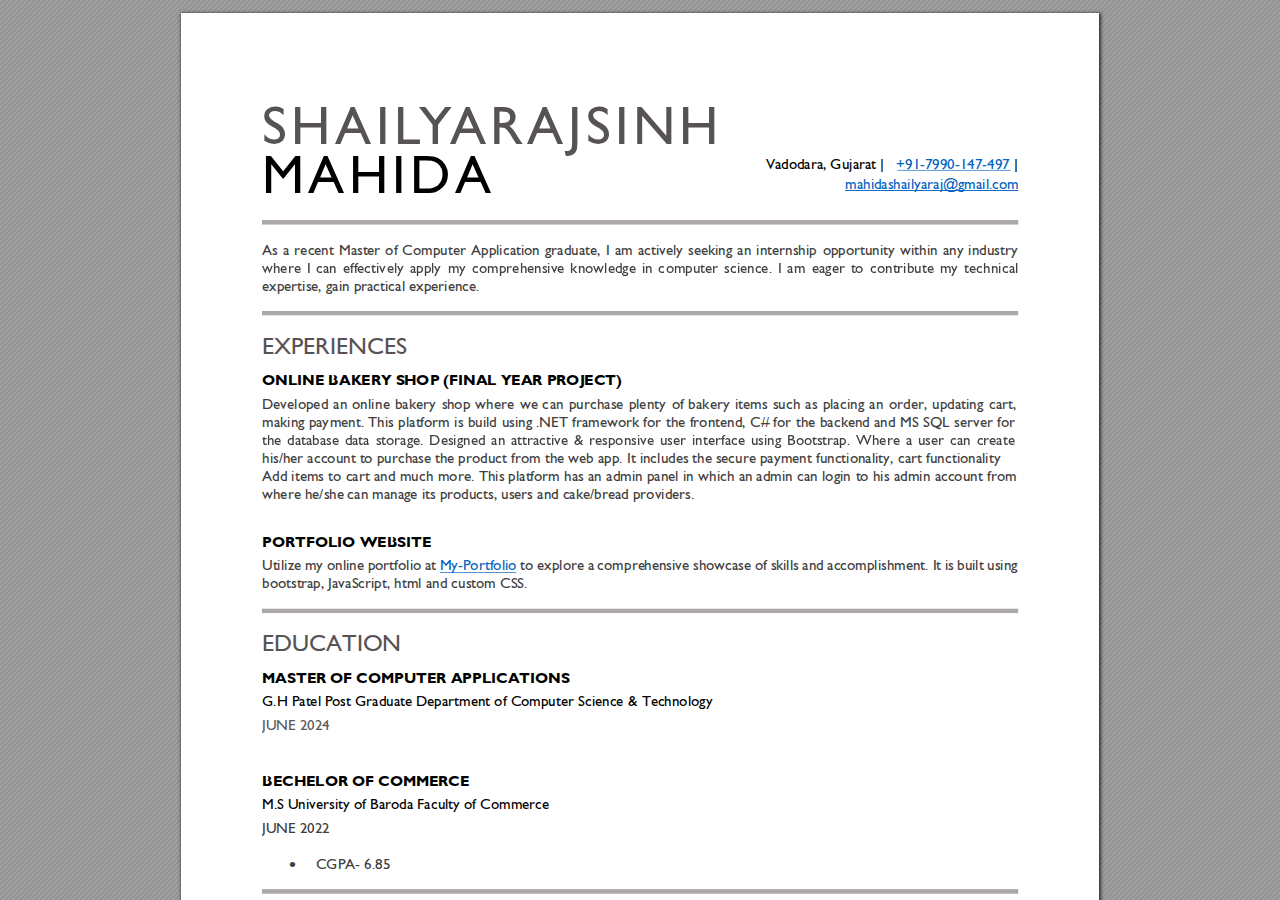
<file: Shailyarajsinh CV.html>
<!DOCTYPE html>
<!-- Created by pdf2htmlEX (https://github.com/pdf2htmlEX/pdf2htmlEX) -->
<html xmlns="http://www.w3.org/1999/xhtml">
<head>
<meta charset="utf-8"/>
<meta name="generator" content="pdf2htmlEX"/>
<meta http-equiv="X-UA-Compatible" content="IE=edge,chrome=1"/>
<style type="text/css">
/*! 
 * Base CSS for pdf2htmlEX
 * Copyright 2012,2013 Lu Wang <coolwanglu@gmail.com> 
 * https://github.com/pdf2htmlEX/pdf2htmlEX/blob/master/share/LICENSE
 */#sidebar{position:absolute;top:0;left:0;bottom:0;width:250px;padding:0;margin:0;overflow:auto}#page-container{position:absolute;top:0;left:0;margin:0;padding:0;border:0}@media screen{#sidebar.opened+#page-container{left:250px}#page-container{bottom:0;right:0;overflow:auto}.loading-indicator{display:none}.loading-indicator.active{display:block;position:absolute;width:64px;height:64px;top:50%;left:50%;margin-top:-32px;margin-left:-32px}.loading-indicator img{position:absolute;top:0;left:0;bottom:0;right:0}}@media print{@page{margin:0}html{margin:0}body{margin:0;-webkit-print-color-adjust:exact}#sidebar{display:none}#page-container{width:auto;height:auto;overflow:visible;background-color:transparent}.d{display:none}}.pf{position:relative;background-color:white;overflow:hidden;margin:0;border:0}.pc{position:absolute;border:0;padding:0;margin:0;top:0;left:0;width:100%;height:100%;overflow:hidden;display:block;transform-origin:0 0;-ms-transform-origin:0 0;-webkit-transform-origin:0 0}.pc.opened{display:block}.bf{position:absolute;border:0;margin:0;top:0;bottom:0;width:100%;height:100%;-ms-user-select:none;-moz-user-select:none;-webkit-user-select:none;user-select:none}.bi{position:absolute;border:0;margin:0;-ms-user-select:none;-moz-user-select:none;-webkit-user-select:none;user-select:none}@media print{.pf{margin:0;box-shadow:none;page-break-after:always;page-break-inside:avoid}@-moz-document url-prefix(){.pf{overflow:visible;border:1px solid #fff}.pc{overflow:visible}}}.c{position:absolute;border:0;padding:0;margin:0;overflow:hidden;display:block}.t{position:absolute;white-space:pre;font-size:1px;transform-origin:0 100%;-ms-transform-origin:0 100%;-webkit-transform-origin:0 100%;unicode-bidi:bidi-override;-moz-font-feature-settings:"liga" 0}.t:after{content:''}.t:before{content:'';display:inline-block}.t span{position:relative;unicode-bidi:bidi-override}._{display:inline-block;color:transparent;z-index:-1}::selection{background:rgba(127,255,255,0.4)}::-moz-selection{background:rgba(127,255,255,0.4)}.pi{display:none}.d{position:absolute;transform-origin:0 100%;-ms-transform-origin:0 100%;-webkit-transform-origin:0 100%}.it{border:0;background-color:rgba(255,255,255,0.0)}.ir:hover{cursor:pointer}</style>
<style type="text/css">
/*! 
 * Fancy styles for pdf2htmlEX
 * Copyright 2012,2013 Lu Wang <coolwanglu@gmail.com> 
 * https://github.com/pdf2htmlEX/pdf2htmlEX/blob/master/share/LICENSE
 */@keyframes fadein{from{opacity:0}to{opacity:1}}@-webkit-keyframes fadein{from{opacity:0}to{opacity:1}}@keyframes swing{0{transform:rotate(0)}10%{transform:rotate(0)}90%{transform:rotate(720deg)}100%{transform:rotate(720deg)}}@-webkit-keyframes swing{0{-webkit-transform:rotate(0)}10%{-webkit-transform:rotate(0)}90%{-webkit-transform:rotate(720deg)}100%{-webkit-transform:rotate(720deg)}}@media screen{#sidebar{background-color:#2f3236;background-image:url("[data-uri]")}#outline{font-family:Georgia,Times,"Times New Roman",serif;font-size:13px;margin:2em 1em}#outline ul{padding:0}#outline li{list-style-type:none;margin:1em 0}#outline li>ul{margin-left:1em}#outline a,#outline a:visited,#outline a:hover,#outline a:active{line-height:1.2;color:#e8e8e8;text-overflow:ellipsis;white-space:nowrap;text-decoration:none;display:block;overflow:hidden;outline:0}#outline a:hover{color:#0cf}#page-container{background-color:#9e9e9e;background-image:url("[data-uri]");-webkit-transition:left 500ms;transition:left 500ms}.pf{margin:13px auto;box-shadow:1px 1px 3px 1px #333;border-collapse:separate}.pc.opened{-webkit-animation:fadein 100ms;animation:fadein 100ms}.loading-indicator.active{-webkit-animation:swing 1.5s ease-in-out .01s infinite alternate none;animation:swing 1.5s ease-in-out .01s infinite alternate none}.checked{background:no-repeat url([data-uri])}}</style>
<style type="text/css">
.ff0{font-family:sans-serif;visibility:hidden;}
@font-face{font-family:ff1;src:url('[data-uri]')format("woff");}.ff1{font-family:ff1;line-height:0.980469;font-style:normal;font-weight:normal;visibility:visible;}
@font-face{font-family:ff2;src:url('[data-uri]')format("woff");}.ff2{font-family:ff2;line-height:0.979980;font-style:normal;font-weight:normal;visibility:visible;}
@font-face{font-family:ff3;src:url('[data-uri]')format("woff");}.ff3{font-family:ff3;line-height:0.910156;font-style:normal;font-weight:normal;visibility:visible;}
@font-face{font-family:ff4;src:url('[data-uri]')format("woff");}.ff4{font-family:ff4;line-height:1.213379;font-style:normal;font-weight:normal;visibility:visible;}
.m0{transform:matrix(0.375000,0.000000,0.000000,0.375000,0,0);-ms-transform:matrix(0.375000,0.000000,0.000000,0.375000,0,0);-webkit-transform:matrix(0.375000,0.000000,0.000000,0.375000,0,0);}
.m1{transform:matrix(1.500000,0.000000,0.000000,1.500000,0,0);-ms-transform:matrix(1.500000,0.000000,0.000000,1.500000,0,0);-webkit-transform:matrix(1.500000,0.000000,0.000000,1.500000,0,0);}
.v0{vertical-align:0.000000px;}
.ls2{letter-spacing:-0.320000px;}
.ls1{letter-spacing:-0.240000px;}
.ls0{letter-spacing:0.000000px;}
.sc_{text-shadow:none;}
.sc0{text-shadow:-0.015em 0 transparent,0 0.015em transparent,0.015em 0 transparent,0 -0.015em  transparent;}
@media screen and (-webkit-min-device-pixel-ratio:0){
.sc_{-webkit-text-stroke:0px transparent;}
.sc0{-webkit-text-stroke:0.015em transparent;text-shadow:none;}
}
.ws0{word-spacing:0.000000px;}
._1{margin-left:-3.888000px;}
._4{margin-left:-1.120000px;}
._7{width:1.220000px;}
._5{width:2.720000px;}
._6{width:4.700000px;}
._8{width:5.800000px;}
._2{width:10.800000px;}
._0{width:11.952000px;}
._3{width:13.980000px;}
._a{width:36.576000px;}
._9{width:42.580000px;}
.fc5{color:transparent;}
.fc3{color:rgb(5,99,193);}
.fc4{color:rgb(89,89,89);}
.fc2{color:rgb(0,0,0);}
.fc0{color:rgb(64,64,64);}
.fc1{color:rgb(87,83,85);}
.fs0{font-size:40.000000px;}
.fs3{font-size:48.000000px;}
.fs2{font-size:64.000000px;}
.fs1{font-size:144.000000px;}
.y0{bottom:-0.750000px;}
.y1{bottom:0.000000px;}
.y27{bottom:3.375000px;}
.yc{bottom:3.750000px;}
.y21{bottom:5.625000px;}
.y6{bottom:10.125000px;}
.y8{bottom:15.000000px;}
.yb{bottom:21.750000px;}
.y26{bottom:25.125000px;}
.y7{bottom:34.905000px;}
.ya{bottom:39.750000px;}
.y17{bottom:45.375000px;}
.y25{bottom:46.507500px;}
.y3{bottom:57.375000px;}
.y5{bottom:60.030000px;}
.y1f{bottom:63.750000px;}
.y24{bottom:68.287500px;}
.y16{bottom:75.030000px;}
.y1e{bottom:87.000000px;}
.y28{bottom:88.537500px;}
.y23{bottom:89.662500px;}
.y15{bottom:93.030000px;}
.y14{bottom:111.030000px;}
.y1d{bottom:116.655000px;}
.y22{bottom:123.037500px;}
.y13{bottom:129.030000px;}
.y1c{bottom:143.280000px;}
.y12{bottom:147.030000px;}
.y11{bottom:165.030000px;}
.y1b{bottom:166.905000px;}
.y10{bottom:183.060000px;}
.y1a{bottom:190.155000px;}
.yf{bottom:207.060000px;}
.y19{bottom:221.700000px;}
.ye{bottom:238.560000px;}
.y20{bottom:263.325000px;}
.y18{bottom:327.870000px;}
.yd{bottom:608.820000px;}
.y9{bottom:906.300000px;}
.y4{bottom:997.425000px;}
.y2{bottom:1119.705000px;}
.ha{height:27.750000px;}
.h2{height:30.000000px;}
.h9{height:36.406250px;}
.hc{height:43.687500px;}
.h7{height:48.000000px;}
.h5{height:54.000000px;}
.h3{height:100.162500px;}
.hb{height:107.662500px;}
.h4{height:108.000000px;}
.h8{height:243.825000px;}
.h6{height:260.700000px;}
.h0{height:1188.000000px;}
.h1{height:1188.750000px;}
.w4{width:294.495000px;}
.w7{width:298.245000px;}
.w6{width:458.070000px;}
.w3{width:461.820000px;}
.w5{width:756.300000px;}
.w2{width:917.999986px;}
.w0{width:918.000000px;}
.w1{width:918.750000px;}
.x0{left:0.000000px;}
.x6{left:27.000000px;}
.x3{left:42.045000px;}
.x5{left:54.037500px;}
.x1{left:81.037486px;}
.x4{left:120.780000px;}
.x7{left:539.100000px;}
.x2{left:542.850000px;}
@media print{
.v0{vertical-align:0.000000pt;}
.ls2{letter-spacing:-0.284444pt;}
.ls1{letter-spacing:-0.213333pt;}
.ls0{letter-spacing:0.000000pt;}
.ws0{word-spacing:0.000000pt;}
._1{margin-left:-3.456000pt;}
._4{margin-left:-0.995556pt;}
._7{width:1.084444pt;}
._5{width:2.417778pt;}
._6{width:4.177778pt;}
._8{width:5.155556pt;}
._2{width:9.600000pt;}
._0{width:10.624000pt;}
._3{width:12.426667pt;}
._a{width:32.512000pt;}
._9{width:37.848889pt;}
.fs0{font-size:35.555556pt;}
.fs3{font-size:42.666667pt;}
.fs2{font-size:56.888889pt;}
.fs1{font-size:128.000000pt;}
.y0{bottom:-0.666667pt;}
.y1{bottom:0.000000pt;}
.y27{bottom:3.000000pt;}
.yc{bottom:3.333333pt;}
.y21{bottom:5.000000pt;}
.y6{bottom:9.000000pt;}
.y8{bottom:13.333333pt;}
.yb{bottom:19.333333pt;}
.y26{bottom:22.333333pt;}
.y7{bottom:31.026667pt;}
.ya{bottom:35.333333pt;}
.y17{bottom:40.333333pt;}
.y25{bottom:41.340000pt;}
.y3{bottom:51.000000pt;}
.y5{bottom:53.360000pt;}
.y1f{bottom:56.666667pt;}
.y24{bottom:60.700000pt;}
.y16{bottom:66.693333pt;}
.y1e{bottom:77.333333pt;}
.y28{bottom:78.700000pt;}
.y23{bottom:79.700000pt;}
.y15{bottom:82.693333pt;}
.y14{bottom:98.693333pt;}
.y1d{bottom:103.693333pt;}
.y22{bottom:109.366667pt;}
.y13{bottom:114.693333pt;}
.y1c{bottom:127.360000pt;}
.y12{bottom:130.693333pt;}
.y11{bottom:146.693333pt;}
.y1b{bottom:148.360000pt;}
.y10{bottom:162.720000pt;}
.y1a{bottom:169.026667pt;}
.yf{bottom:184.053333pt;}
.y19{bottom:197.066667pt;}
.ye{bottom:212.053333pt;}
.y20{bottom:234.066667pt;}
.y18{bottom:291.440000pt;}
.yd{bottom:541.173333pt;}
.y9{bottom:805.600000pt;}
.y4{bottom:886.600000pt;}
.y2{bottom:995.293333pt;}
.ha{height:24.666667pt;}
.h2{height:26.666667pt;}
.h9{height:32.361111pt;}
.hc{height:38.833333pt;}
.h7{height:42.666667pt;}
.h5{height:48.000000pt;}
.h3{height:89.033333pt;}
.hb{height:95.700000pt;}
.h4{height:96.000000pt;}
.h8{height:216.733333pt;}
.h6{height:231.733333pt;}
.h0{height:1056.000000pt;}
.h1{height:1056.666667pt;}
.w4{width:261.773333pt;}
.w7{width:265.106667pt;}
.w6{width:407.173333pt;}
.w3{width:410.506667pt;}
.w5{width:672.266667pt;}
.w2{width:815.999988pt;}
.w0{width:816.000000pt;}
.w1{width:816.666667pt;}
.x0{left:0.000000pt;}
.x6{left:24.000000pt;}
.x3{left:37.373333pt;}
.x5{left:48.033333pt;}
.x1{left:72.033321pt;}
.x4{left:107.360000pt;}
.x7{left:479.200000pt;}
.x2{left:482.533333pt;}
}
</style>
<script>
/*
 Copyright 2012 Mozilla Foundation 
 Copyright 2013 Lu Wang <coolwanglu@gmail.com>
 Apachine License Version 2.0 
*/
(function(){function b(a,b,e,f){var c=(a.className||"").split(/\s+/g);""===c[0]&&c.shift();var d=c.indexOf(b);0>d&&e&&c.push(b);0<=d&&f&&c.splice(d,1);a.className=c.join(" ");return 0<=d}if(!("classList"in document.createElement("div"))){var e={add:function(a){b(this.element,a,!0,!1)},contains:function(a){return b(this.element,a,!1,!1)},remove:function(a){b(this.element,a,!1,!0)},toggle:function(a){b(this.element,a,!0,!0)}};Object.defineProperty(HTMLElement.prototype,"classList",{get:function(){if(this._classList)return this._classList;
var a=Object.create(e,{element:{value:this,writable:!1,enumerable:!0}});Object.defineProperty(this,"_classList",{value:a,writable:!1,enumerable:!1});return a},enumerable:!0})}})();
</script>
<script>
(function(){/*
 pdf2htmlEX.js: Core UI functions for pdf2htmlEX 
 Copyright 2012,2013 Lu Wang <coolwanglu@gmail.com> and other contributors 
 https://github.com/pdf2htmlEX/pdf2htmlEX/blob/master/share/LICENSE 
*/
var pdf2htmlEX=window.pdf2htmlEX=window.pdf2htmlEX||{},CSS_CLASS_NAMES={page_frame:"pf",page_content_box:"pc",page_data:"pi",background_image:"bi",link:"l",input_radio:"ir",__dummy__:"no comma"},DEFAULT_CONFIG={container_id:"page-container",sidebar_id:"sidebar",outline_id:"outline",loading_indicator_cls:"loading-indicator",preload_pages:3,render_timeout:100,scale_step:0.9,key_handler:!0,hashchange_handler:!0,view_history_handler:!0,__dummy__:"no comma"},EPS=1E-6;
function invert(a){var b=a[0]*a[3]-a[1]*a[2];return[a[3]/b,-a[1]/b,-a[2]/b,a[0]/b,(a[2]*a[5]-a[3]*a[4])/b,(a[1]*a[4]-a[0]*a[5])/b]}function transform(a,b){return[a[0]*b[0]+a[2]*b[1]+a[4],a[1]*b[0]+a[3]*b[1]+a[5]]}function get_page_number(a){return parseInt(a.getAttribute("data-page-no"),16)}function disable_dragstart(a){for(var b=0,c=a.length;b<c;++b)a[b].addEventListener("dragstart",function(){return!1},!1)}
function clone_and_extend_objs(a){for(var b={},c=0,e=arguments.length;c<e;++c){var h=arguments[c],d;for(d in h)h.hasOwnProperty(d)&&(b[d]=h[d])}return b}
function Page(a){if(a){this.shown=this.loaded=!1;this.page=a;this.num=get_page_number(a);this.original_height=a.clientHeight;this.original_width=a.clientWidth;var b=a.getElementsByClassName(CSS_CLASS_NAMES.page_content_box)[0];b&&(this.content_box=b,this.original_scale=this.cur_scale=this.original_height/b.clientHeight,this.page_data=JSON.parse(a.getElementsByClassName(CSS_CLASS_NAMES.page_data)[0].getAttribute("data-data")),this.ctm=this.page_data.ctm,this.ictm=invert(this.ctm),this.loaded=!0)}}
Page.prototype={hide:function(){this.loaded&&this.shown&&(this.content_box.classList.remove("opened"),this.shown=!1)},show:function(){this.loaded&&!this.shown&&(this.content_box.classList.add("opened"),this.shown=!0)},rescale:function(a){this.cur_scale=0===a?this.original_scale:a;this.loaded&&(a=this.content_box.style,a.msTransform=a.webkitTransform=a.transform="scale("+this.cur_scale.toFixed(3)+")");a=this.page.style;a.height=this.original_height*this.cur_scale+"px";a.width=this.original_width*this.cur_scale+
"px"},view_position:function(){var a=this.page,b=a.parentNode;return[b.scrollLeft-a.offsetLeft-a.clientLeft,b.scrollTop-a.offsetTop-a.clientTop]},height:function(){return this.page.clientHeight},width:function(){return this.page.clientWidth}};function Viewer(a){this.config=clone_and_extend_objs(DEFAULT_CONFIG,0<arguments.length?a:{});this.pages_loading=[];this.init_before_loading_content();var b=this;document.addEventListener("DOMContentLoaded",function(){b.init_after_loading_content()},!1)}
Viewer.prototype={scale:1,cur_page_idx:0,first_page_idx:0,init_before_loading_content:function(){this.pre_hide_pages()},initialize_radio_button:function(){for(var a=document.getElementsByClassName(CSS_CLASS_NAMES.input_radio),b=0;b<a.length;b++)a[b].addEventListener("click",function(){this.classList.toggle("checked")})},init_after_loading_content:function(){this.sidebar=document.getElementById(this.config.sidebar_id);this.outline=document.getElementById(this.config.outline_id);this.container=document.getElementById(this.config.container_id);
this.loading_indicator=document.getElementsByClassName(this.config.loading_indicator_cls)[0];for(var a=!0,b=this.outline.childNodes,c=0,e=b.length;c<e;++c)if("ul"===b[c].nodeName.toLowerCase()){a=!1;break}a||this.sidebar.classList.add("opened");this.find_pages();if(0!=this.pages.length){disable_dragstart(document.getElementsByClassName(CSS_CLASS_NAMES.background_image));this.config.key_handler&&this.register_key_handler();var h=this;this.config.hashchange_handler&&window.addEventListener("hashchange",
function(a){h.navigate_to_dest(document.location.hash.substring(1))},!1);this.config.view_history_handler&&window.addEventListener("popstate",function(a){a.state&&h.navigate_to_dest(a.state)},!1);this.container.addEventListener("scroll",function(){h.update_page_idx();h.schedule_render(!0)},!1);[this.container,this.outline].forEach(function(a){a.addEventListener("click",h.link_handler.bind(h),!1)});this.initialize_radio_button();this.render()}},find_pages:function(){for(var a=[],b={},c=this.container.childNodes,
e=0,h=c.length;e<h;++e){var d=c[e];d.nodeType===Node.ELEMENT_NODE&&d.classList.contains(CSS_CLASS_NAMES.page_frame)&&(d=new Page(d),a.push(d),b[d.num]=a.length-1)}this.pages=a;this.page_map=b},load_page:function(a,b,c){var e=this.pages;if(!(a>=e.length||(e=e[a],e.loaded||this.pages_loading[a]))){var e=e.page,h=e.getAttribute("data-page-url");if(h){this.pages_loading[a]=!0;var d=e.getElementsByClassName(this.config.loading_indicator_cls)[0];"undefined"===typeof d&&(d=this.loading_indicator.cloneNode(!0),
d.classList.add("active"),e.appendChild(d));var f=this,g=new XMLHttpRequest;g.open("GET",h,!0);g.onload=function(){if(200===g.status||0===g.status){var b=document.createElement("div");b.innerHTML=g.responseText;for(var d=null,b=b.childNodes,e=0,h=b.length;e<h;++e){var p=b[e];if(p.nodeType===Node.ELEMENT_NODE&&p.classList.contains(CSS_CLASS_NAMES.page_frame)){d=p;break}}b=f.pages[a];f.container.replaceChild(d,b.page);b=new Page(d);f.pages[a]=b;b.hide();b.rescale(f.scale);disable_dragstart(d.getElementsByClassName(CSS_CLASS_NAMES.background_image));
f.schedule_render(!1);c&&c(b)}delete f.pages_loading[a]};g.send(null)}void 0===b&&(b=this.config.preload_pages);0<--b&&(f=this,setTimeout(function(){f.load_page(a+1,b)},0))}},pre_hide_pages:function(){var a="@media screen{."+CSS_CLASS_NAMES.page_content_box+"{display:none;}}",b=document.createElement("style");b.styleSheet?b.styleSheet.cssText=a:b.appendChild(document.createTextNode(a));document.head.appendChild(b)},render:function(){for(var a=this.container,b=a.scrollTop,c=a.clientHeight,a=b-c,b=
b+c+c,c=this.pages,e=0,h=c.length;e<h;++e){var d=c[e],f=d.page,g=f.offsetTop+f.clientTop,f=g+f.clientHeight;g<=b&&f>=a?d.loaded?d.show():this.load_page(e):d.hide()}},update_page_idx:function(){var a=this.pages,b=a.length;if(!(2>b)){for(var c=this.container,e=c.scrollTop,c=e+c.clientHeight,h=-1,d=b,f=d-h;1<f;){var g=h+Math.floor(f/2),f=a[g].page;f.offsetTop+f.clientTop+f.clientHeight>=e?d=g:h=g;f=d-h}this.first_page_idx=d;for(var g=h=this.cur_page_idx,k=0;d<b;++d){var f=a[d].page,l=f.offsetTop+f.clientTop,
f=f.clientHeight;if(l>c)break;f=(Math.min(c,l+f)-Math.max(e,l))/f;if(d===h&&Math.abs(f-1)<=EPS){g=h;break}f>k&&(k=f,g=d)}this.cur_page_idx=g}},schedule_render:function(a){if(void 0!==this.render_timer){if(!a)return;clearTimeout(this.render_timer)}var b=this;this.render_timer=setTimeout(function(){delete b.render_timer;b.render()},this.config.render_timeout)},register_key_handler:function(){var a=this;window.addEventListener("DOMMouseScroll",function(b){if(b.ctrlKey){b.preventDefault();var c=a.container,
e=c.getBoundingClientRect(),c=[b.clientX-e.left-c.clientLeft,b.clientY-e.top-c.clientTop];a.rescale(Math.pow(a.config.scale_step,b.detail),!0,c)}},!1);window.addEventListener("keydown",function(b){var c=!1,e=b.ctrlKey||b.metaKey,h=b.altKey;switch(b.keyCode){case 61:case 107:case 187:e&&(a.rescale(1/a.config.scale_step,!0),c=!0);break;case 173:case 109:case 189:e&&(a.rescale(a.config.scale_step,!0),c=!0);break;case 48:e&&(a.rescale(0,!1),c=!0);break;case 33:h?a.scroll_to(a.cur_page_idx-1):a.container.scrollTop-=
a.container.clientHeight;c=!0;break;case 34:h?a.scroll_to(a.cur_page_idx+1):a.container.scrollTop+=a.container.clientHeight;c=!0;break;case 35:a.container.scrollTop=a.container.scrollHeight;c=!0;break;case 36:a.container.scrollTop=0,c=!0}c&&b.preventDefault()},!1)},rescale:function(a,b,c){var e=this.scale;this.scale=a=0===a?1:b?e*a:a;c||(c=[0,0]);b=this.container;c[0]+=b.scrollLeft;c[1]+=b.scrollTop;for(var h=this.pages,d=h.length,f=this.first_page_idx;f<d;++f){var g=h[f].page;if(g.offsetTop+g.clientTop>=
c[1])break}g=f-1;0>g&&(g=0);var g=h[g].page,k=g.clientWidth,f=g.clientHeight,l=g.offsetLeft+g.clientLeft,m=c[0]-l;0>m?m=0:m>k&&(m=k);k=g.offsetTop+g.clientTop;c=c[1]-k;0>c?c=0:c>f&&(c=f);for(f=0;f<d;++f)h[f].rescale(a);b.scrollLeft+=m/e*a+g.offsetLeft+g.clientLeft-m-l;b.scrollTop+=c/e*a+g.offsetTop+g.clientTop-c-k;this.schedule_render(!0)},fit_width:function(){var a=this.cur_page_idx;this.rescale(this.container.clientWidth/this.pages[a].width(),!0);this.scroll_to(a)},fit_height:function(){var a=this.cur_page_idx;
this.rescale(this.container.clientHeight/this.pages[a].height(),!0);this.scroll_to(a)},get_containing_page:function(a){for(;a;){if(a.nodeType===Node.ELEMENT_NODE&&a.classList.contains(CSS_CLASS_NAMES.page_frame)){a=get_page_number(a);var b=this.page_map;return a in b?this.pages[b[a]]:null}a=a.parentNode}return null},link_handler:function(a){var b=a.target,c=b.getAttribute("data-dest-detail");if(c){if(this.config.view_history_handler)try{var e=this.get_current_view_hash();window.history.replaceState(e,
"","#"+e);window.history.pushState(c,"","#"+c)}catch(h){}this.navigate_to_dest(c,this.get_containing_page(b));a.preventDefault()}},navigate_to_dest:function(a,b){try{var c=JSON.parse(a)}catch(e){return}if(c instanceof Array){var h=c[0],d=this.page_map;if(h in d){for(var f=d[h],h=this.pages[f],d=2,g=c.length;d<g;++d){var k=c[d];if(null!==k&&"number"!==typeof k)return}for(;6>c.length;)c.push(null);var g=b||this.pages[this.cur_page_idx],d=g.view_position(),d=transform(g.ictm,[d[0],g.height()-d[1]]),
g=this.scale,l=[0,0],m=!0,k=!1,n=this.scale;switch(c[1]){case "XYZ":l=[null===c[2]?d[0]:c[2]*n,null===c[3]?d[1]:c[3]*n];g=c[4];if(null===g||0===g)g=this.scale;k=!0;break;case "Fit":case "FitB":l=[0,0];k=!0;break;case "FitH":case "FitBH":l=[0,null===c[2]?d[1]:c[2]*n];k=!0;break;case "FitV":case "FitBV":l=[null===c[2]?d[0]:c[2]*n,0];k=!0;break;case "FitR":l=[c[2]*n,c[5]*n],m=!1,k=!0}if(k){this.rescale(g,!1);var p=this,c=function(a){l=transform(a.ctm,l);m&&(l[1]=a.height()-l[1]);p.scroll_to(f,l)};h.loaded?
c(h):(this.load_page(f,void 0,c),this.scroll_to(f))}}}},scroll_to:function(a,b){var c=this.pages;if(!(0>a||a>=c.length)){c=c[a].view_position();void 0===b&&(b=[0,0]);var e=this.container;e.scrollLeft+=b[0]-c[0];e.scrollTop+=b[1]-c[1]}},get_current_view_hash:function(){var a=[],b=this.pages[this.cur_page_idx];a.push(b.num);a.push("XYZ");var c=b.view_position(),c=transform(b.ictm,[c[0],b.height()-c[1]]);a.push(c[0]/this.scale);a.push(c[1]/this.scale);a.push(this.scale);return JSON.stringify(a)}};
pdf2htmlEX.Viewer=Viewer;})();
</script>
<script>
try{
pdf2htmlEX.defaultViewer = new pdf2htmlEX.Viewer({});
}catch(e){}
</script>
<title></title>
</head>
<body>
<div id="sidebar">
<div id="outline">
</div>
</div>
<div id="page-container">
<div id="pf1" class="pf w0 h0" data-page-no="1"><div class="pc pc1 w0 h0"><img class="bi x0 y0 w1 h1" alt="" src="[data-uri]"/><div class="c x0 y1 w2 h0"><div class="t m0 x1 h2 y2 ff1 fs0 fc0 sc0 ls0 ws0"> </div><div class="t m0 x1 h2 y3 ff1 fs0 fc0 sc0 ls0 ws0"> </div></div><div class="c x1 y4 w3 h3"><div class="t m0 x0 h4 y5 ff1 fs1 fc1 sc0 ls0 ws0">S<span class="_ _0"></span>H<span class="_ _0"></span>A<span class="_ _0"></span>I<span class="_ _0"></span>L<span class="_ _1"></span>Y<span class="_ _1"></span>A<span class="_ _0"></span>R<span class="_ _0"></span>A<span class="_ _0"></span>J<span class="_ _0"></span>S<span class="_ _0"></span>I<span class="_ _0"></span>N<span class="_ _2"></span>H<span class="_ _3"></span><span class="fc5 sc0"> </span></div><div class="t m0 x0 h4 y6 ff1 fs1 fc2 sc0 ls0 ws0">M<span class="_ _2"></span>A<span class="_ _0"></span>H<span class="_ _0"></span>I<span class="_ _0"></span>D<span class="_ _0"></span>A<span class="_ _3"></span> </div></div><div class="c x2 y4 w4 h3"><div class="t m0 x3 h2 y7 ff1 fs0 fc2 sc0 ls0 ws0">Vadod<span class="_ _4"></span>ara, Gujarat |   <span class="fc3">+91-7990-147-497</span> |<span class="fc5 sc0">  </span></div><div class="t m0 x4 h2 y8 ff1 fs0 fc3 sc0 ls0 ws0">mahidashailyaraj@gmail.com<span class="fc2"><span class="fc5 sc0"> </span></span></div></div><div class="c x1 y9 w5 h5"><div class="t m0 x0 h2 ya ff1 fs0 fc0 sc0 ls0 ws0">As <span class="_ _5"></span>a <span class="_ _5"></span>recent <span class="_ _5"></span>Maste<span class="_ _4"></span>r <span class="_ _5"></span>of <span class="_ _5"></span>Computer <span class="_ _5"></span>Application <span class="_ _5"></span>graduate, <span class="_ _5"></span>I <span class="_ _5"></span>am <span class="_ _5"></span>actively <span class="_ _5"></span>seek<span class="_ _4"></span>ing <span class="_ _5"></span>an <span class="_ _5"></span>internship <span class="_ _6"></span>opportunity <span class="_ _5"></span>within <span class="_ _5"></span>any <span class="_ _5"></span>industry<span class="_ _4"></span><span class="fc5 sc0"> </span></div><div class="t m0 x0 h2 yb ff1 fs0 fc0 sc0 ls0 ws0">where <span class="_ _6"></span>I <span class="_ _6"> </span>can <span class="_ _6"> </span>effectiv<span class="_ _7"></span>ely <span class="_ _6"> </span>apply<span class="_ _7"></span> <span class="_ _6"></span>my <span class="_ _6"> </span>c<span class="_ _7"></span>omprehensive <span class="_ _6"></span>knowledge <span class="_ _6"></span>in <span class="_ _6"> </span>c<span class="_ _7"></span>omputer <span class="_ _6"></span>science. <span class="_ _6"> </span>I <span class="_ _6"> </span>am <span class="_ _8"> </span>eager <span class="_ _6"> </span>to<span class="_ _7"></span> <span class="_ _6"> </span>contribute <span class="_ _6"> </span>my <span class="_ _8"> </span>techni<span class="_ _7"></span>cal </div><div class="t m0 x0 h2 yc ff1 fs0 fc0 sc0 ls0 ws0">expertise, gain practical experience. </div></div><div class="c x1 yd w5 h6"><div class="t m0 x0 h7 ye ff1 fs2 fc1 sc0 ls0 ws0">EXPERIENCES </div><div class="t m0 x0 h2 yf ff2 fs0 fc2 sc0 ls0 ws0">ONLINE BAKERY S<span class="_ _4"></span>HOP (FINAL YEAR PROJECT)<span class="_ _7"></span> </div><div class="t m0 x0 h2 y10 ff1 fs0 fc0 sc0 ls0 ws0">Developed <span class="_ _5"></span>an <span class="_ _5"></span>onli<span class="_ _7"></span>ne <span class="_ _5"></span>bakery <span class="_ _6"></span>s<span class="_ _4"></span>hop <span class="_ _5"></span>where <span class="_ _6"></span>we <span class="_ _7"></span>c<span class="_ _7"></span>an <span class="_ _5"></span>pur<span class="_ _7"></span>chase <span class="_ _5"></span>plenty <span class="_ _6"></span>of <span class="_ _7"></span>bak<span class="_ _7"></span>ery <span class="_ _5"></span>items<span class="_ _7"></span> <span class="_ _5"></span>such <span class="_ _5"></span>as <span class="_ _5"></span>plac<span class="_ _7"></span>ing <span class="_ _5"></span>an<span class="_ _7"></span> <span class="_ _5"></span>order, <span class="_ _5"></span>updating<span class="_ _7"></span> <span class="_ _5"></span>cart, </div><div class="t m0 x0 h2 y11 ff1 fs0 fc0 sc0 ls0 ws0">making pay<span class="_ _7"></span>ment. This <span class="_ _7"></span>platform is <span class="_ _7"></span>build <span class="_ _7"></span>using .NET <span class="_ _7"></span>framework for <span class="_ _7"></span>the frontend, <span class="_ _7"></span>C# for <span class="_ _7"></span>the <span class="_ _7"></span>backend an<span class="_ _7"></span>d MS <span class="_ _7"></span>SQL <span class="_ _7"></span>server for </div><div class="t m0 x0 h2 y12 ff1 fs0 fc0 sc0 ls0 ws0">the <span class="_ _6"></span>dat<span class="_ _4"></span>abase <span class="_ _6"> </span>data <span class="_ _6"></span>storage. <span class="_ _6"> </span>Designed <span class="_ _6"></span>an <span class="_ _6"></span>att<span class="_ _4"></span>ractive <span class="_ _6"> </span>&amp; <span class="_ _6"> </span>responsive <span class="_ _6"> </span>user <span class="_ _6"></span>interface <span class="_ _6"> </span>using <span class="_ _6"></span>Boots<span class="_ _4"></span>trap. <span class="_ _6"></span>Where <span class="_ _6"></span>a <span class="_ _6"> </span>user <span class="_ _6"></span>can <span class="_ _6"></span>create </div><div class="t m0 x0 h2 y13 ff1 fs0 fc0 sc0 ls0 ws0">his/her account to purchase t<span class="_ _4"></span>he product from the web app. It includes the s<span class="_ _4"></span>ecure payment functionality, c<span class="_ _7"></span>art functionality<span class="_ _7"></span> </div><div class="t m0 x0 h2 y14 ff1 fs0 fc0 sc0 ls0 ws0">Add items to <span class="_ _7"></span>cart and <span class="_ _7"></span>much <span class="_ _7"></span>more. <span class="_ _7"></span>This platform has an <span class="_ _7"></span>admin panel in <span class="_ _7"></span>which <span class="_ _7"></span>an<span class="_ _4"></span> admin <span class="_ _7"></span>can login <span class="_ _7"></span>to hi<span class="_ _7"></span>s admin <span class="_ _7"></span>a<span class="_ _4"></span>ccount <span class="_ _7"></span>from </div><div class="t m0 x0 h2 y15 ff1 fs0 fc0 sc0 ls0 ws0">where he/she<span class="_ _4"></span> can manage its products, users and cake/bread providers.<span class="_ _7"></span> </div><div class="t m0 x0 h2 y16 ff1 fs0 fc0 sc0 ls0 ws0"> </div><div class="t m0 x0 h2 y17 ff2 fs0 fc2 sc0 ls0 ws0">PORTFOLIO WEBSITE </div><div class="t m0 x0 h2 yb ff1 fs0 fc0 sc0 ls0 ws0">Utilize <span class="_ _4"></span>my <span class="_ _4"></span>online <span class="_ _4"></span>portfolio<span class="_ _4"></span> <span class="_ _4"></span>at <span class="fc3 ls1">My<span class="ls0">-Portfolio</span></span> <span class="_ _4"></span>to <span class="_ _4"></span>explore <span class="_ _4"></span>a<span class="_ _4"></span> <span class="_ _4"></span>compre<span class="_ _4"></span>hensive <span class="_ _4"></span>showcase <span class="_ _4"></span>of <span class="_ _4"></span>s<span class="_ _4"></span>kills <span class="_ _4"></span>and <span class="_ _4"></span>ac<span class="_ _4"></span>complishment. It<span class="_ _4"></span> <span class="_ _4"></span>is <span class="_ _4"></span>bu<span class="_ _4"></span>ilt <span class="_ _4"></span>using<span class="_ _4"></span> </div><div class="t m0 x0 h2 yc ff1 fs0 fc0 sc0 ls0 ws0">bootst<span class="_ _4"></span>rap, JavaScript, html and custom CSS.<span class="_ _7"></span> </div></div><div class="c x1 y18 w5 h8"><div class="t m0 x0 h7 y19 ff1 fs2 fc1 sc0 ls0 ws0">EDUCATION </div><div class="t m0 x0 h2 y1a ff2 fs0 fc2 sc0 ls0 ws0">MASTER <span class="_ _4"></span>OF COMPUTER APPLICATIONS<span class="_ _7"></span> </div><div class="t m0 x0 h2 y1b ff1 fs0 fc2 sc0 ls0 ws0">G.H Patel P<span class="_ _4"></span>ost Graduate Department of Computer Science &amp; <span class="_ _7"></span>Technology </div><div class="t m0 x0 h2 y1c ff1 fs0 fc4 sc0 ls0 ws0">JUNE 2024  </div><div class="t m0 x0 h2 y1d ff1 fs0 fc0 sc0 ls0 ws0"> </div><div class="t m0 x0 h2 y1e ff2 fs0 fc2 sc0 ls0 ws0">BECHELOR OF COMME<span class="_ _4"></span>RCE  </div><div class="t m0 x0 h2 y1f ff1 fs0 fc2 sc0 ls0 ws0">M.S University of Baroda Faculty of Commerce </div><div class="t m0 x0 h2 ya ff1 fs0 fc0 sc0 ls0 ws0">JUNE 2022 </div><div class="t m0 x5 h2 yb ff1 fs0 fc0 sc0 ls0 ws0"> </div><div class="t m0 x6 h9 yc ff3 fs0 fc0 sc0 ls0 ws0">•<span class="ff4"> <span class="_ _9"> </span><span class="ff1">CGPA- 6.85 </span></span></div></div><div class="c x1 y20 w5 ha"><div class="t m0 x0 h7 y21 ff1 fs2 fc1 sc0 ls0 ws0">SKILL<span class="_ _4"></span>S </div></div><div class="c x1 y22 w6 hb"><div class="t m0 x0 hc y23 ff3 fs3 fc2 sc0 ls0 ws0">•<span class="ff4"> <span class="_ _a"> </span><span class="ff1 fs0 fc0">HTML </span></span></div><div class="t m0 x0 hc y24 ff3 fs3 fc2 sc0 ls0 ws0">•<span class="ff4"> <span class="_ _a"> </span><span class="ff1 fs0 fc0 ls2">CSS<span class="ls0">-3<span class="_ _7"></span> </span></span></span></div><div class="t m0 x0 hc y25 ff3 fs3 fc2 sc0 ls0 ws0">•<span class="ff4"> <span class="_ _a"> </span><span class="ff1 fs0 fc0">JAVASCRIPT </span></span></div><div class="t m0 x0 hc y26 ff3 fs3 fc2 sc0 ls0 ws0">•<span class="ff4"> <span class="_ _a"> </span><span class="ff1 fs0 fc0">BOOTSTRAP </span></span></div><div class="t m0 x0 hc y27 ff3 fs3 fc2 sc0 ls0 ws0">•<span class="ff4"> <span class="_ _a"> </span><span class="ff1 fs0 fc0">Three.js </span></span></div></div><div class="c x7 y22 w7 hb"><div class="t m0 x0 hc y23 ff3 fs3 fc2 sc0 ls0 ws0">•<span class="ff4"> <span class="_ _a"> </span><span class="ff1 fs0 fc0">ASP.NET </span></span></div><div class="t m0 x0 hc y24 ff3 fs3 fc2 sc0 ls0 ws0">•<span class="ff4"> <span class="_ _a"> </span><span class="ff1 fs0 fc0 ls2">C#<span class="ls0">  </span></span></span></div><div class="t m0 x0 hc y25 ff3 fs3 fc2 sc0 ls0 ws0">•<span class="ff4"> <span class="_ _a"> </span><span class="ff1 fs0 fc0">JAVA </span></span></div><div class="t m0 x0 hc y26 ff3 fs3 fc2 sc0 ls0 ws0">•<span class="ff4"> <span class="_ _a"> </span><span class="ff1 fs0 fc0">ANDROID </span></span></div></div><div class="c x0 y1 w2 h0"><div class="t m0 x1 h2 y28 ff1 fs0 fc0 sc0 ls0 ws0"> </div></div><a class="l" href="tel:+91%207990-147-497"><div class="d m1" style="border-style:none;position:absolute;left:712.260000px;bottom:1026.360000px;width:80.030000px;height:13.340000px;background-color:rgba(255,255,255,0.000001);"></div></a><a class="l" href="mailto:mahidashailyaraj@gmail.com"><div class="d m1" style="border-style:none;position:absolute;left:660.180000px;bottom:997.350000px;width:120.130000px;height:19.340000px;background-color:rgba(255,255,255,0.000001);"></div></a><a class="l" href="https://shailyarajsinh-portfolio.netlify.app/"><div class="d m1" style="border-style:none;position:absolute;left:254.745000px;bottom:626.925000px;width:55.740000px;height:12.000000px;background-color:rgba(255,255,255,0.000001);"></div></a></div><div class="pi" data-data='{"ctm":[1.500000,0.000000,0.000000,1.500000,0.000000,0.000000]}'></div></div>
</div>
<div class="loading-indicator">
<img alt="" src="[data-uri]"/>
</div>
</body>
</html>
</file>
